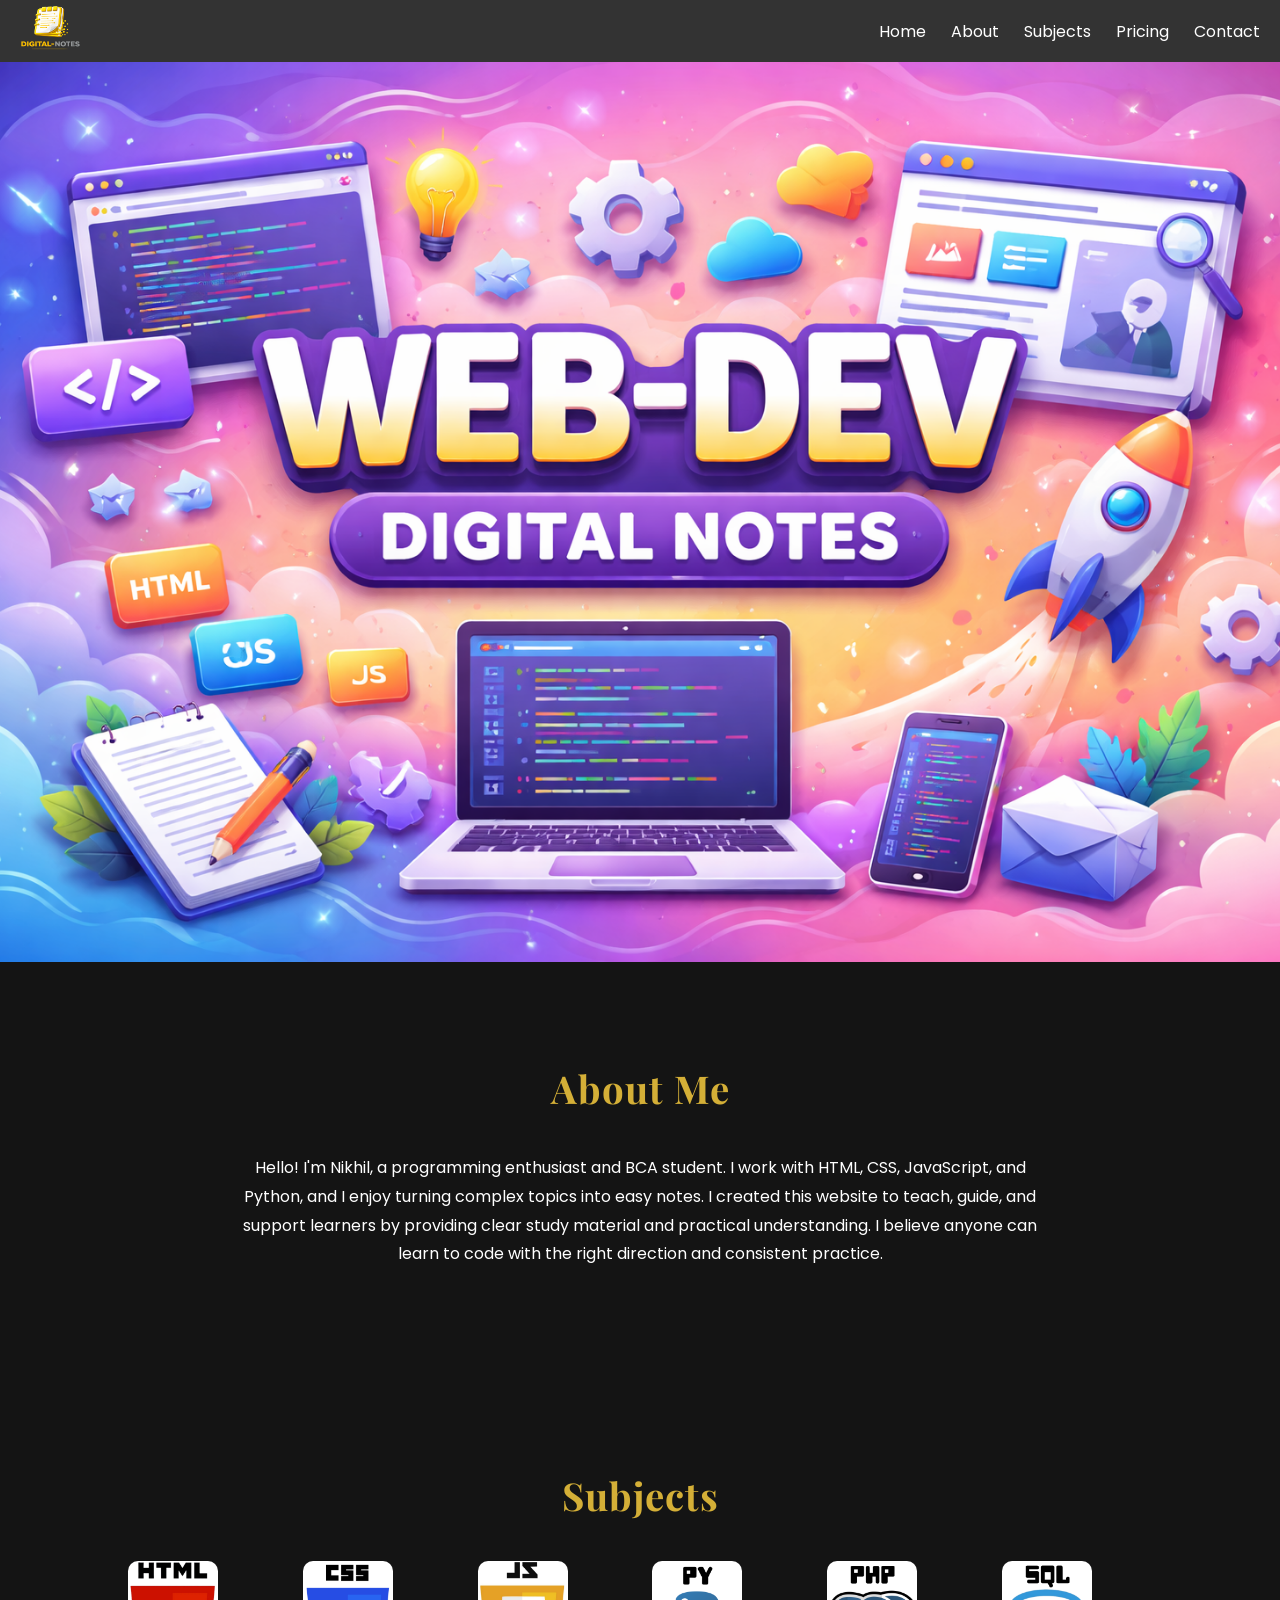
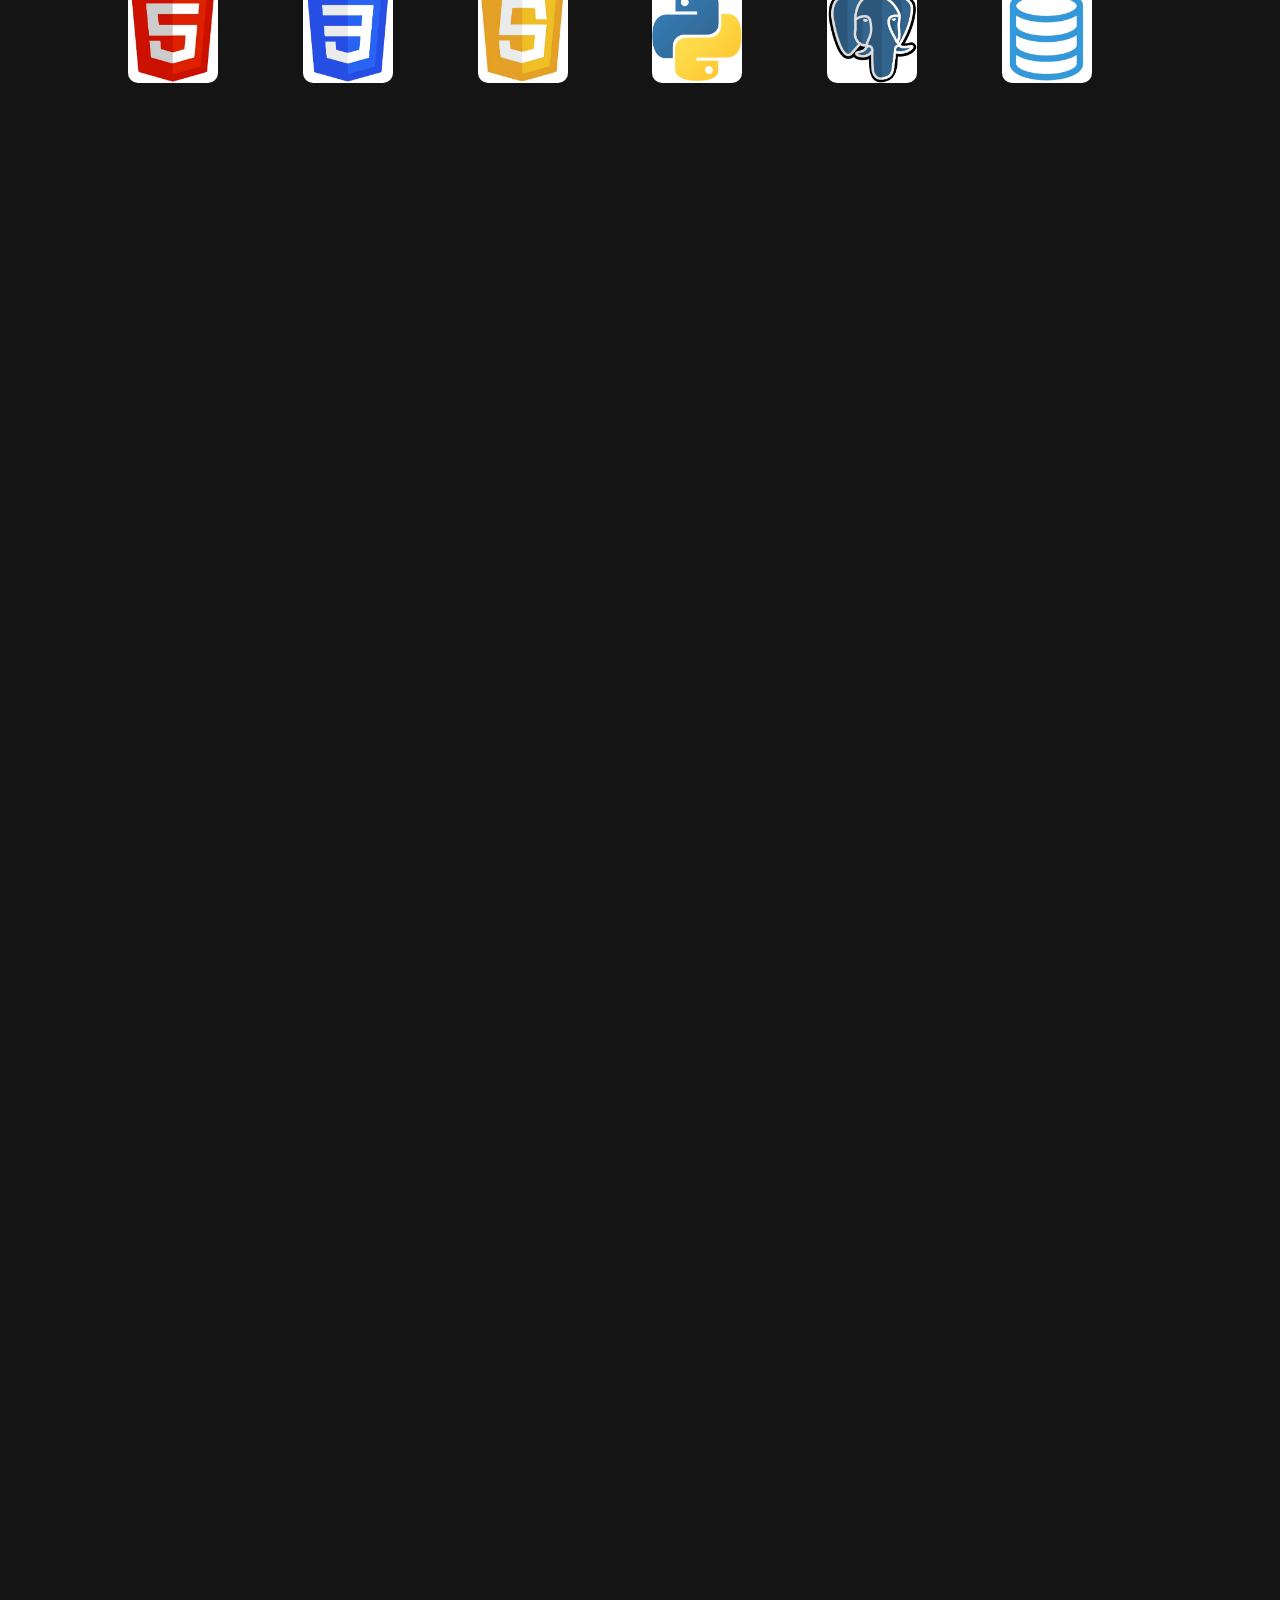
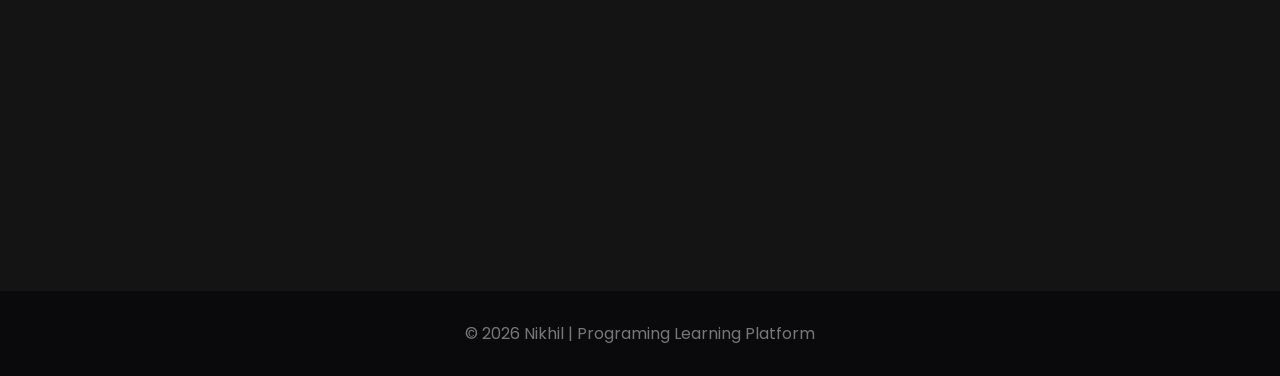
<file: index.html>
<!DOCTYPE html>
<html lang="en">

<head>
    <meta charset="UTF-8" />
    <meta name="viewport" content="width=device-width, initial-scale=1.0" />
    <title>Digital-Notes</title>
    <link
        href="https://fonts.googleapis.com/css2?family=Playfair+Display:wght@500;700&family=Poppins:wght@300;400;500&display=swap"
        rel="stylesheet">
    <link rel="icon" type="image/png" href="./favicon.ico">
    <link rel="stylesheet" href="style.css">
    <link rel="stylesheet" href="responsive.css">

</head>

<body id="home">

    <nav class="navbar">

        <div class="logo">
            <a href="index.html">
                <img src="./notes-logo.png" alt="digital-notes-logo">
            </a>
        </div>

        <div class="menu-toggle" id="menu-toggle">
            ☰
        </div>

        <ul class="nav-list" id="nav-list">
            <li><a href="#home">Home</a></li>
            <li><a href="#about">About</a></li>
            <li><a href="#subject">Subjects</a></li>
            <li><a href="#pricing">Pricing</a></li>
            <li><a href="#contact">Contact</a></li>
        </ul>

    </nav>

    <section class="hero">

        <img src="./wdb3.png" class="hero-img desktop-img" alt="background">

        <img src="./wdb2.png" class="hero-img mobile-img" alt="background">

    </section>

    <section id="about">
        <h2>About Me</h2>
        <div class="about">
            <p>
                Hello! I'm Nikhil, a programming enthusiast and BCA student. I work with HTML, CSS, JavaScript, and
                Python, and I enjoy turning complex topics into easy notes. I created this website to teach, guide, and
                support learners by providing clear study material and practical understanding. I believe anyone can
                learn to code with the right direction and consistent practice.
            </p>
        </div>
    </section>

    <section id="subject">
        <h2>Subjects</h2>
        <div class="gallery">
            <a href="./html_notes.html" target="_blank"><img src="./html.png"></a>
            <a href="" target="_blank"><img src="./css.png"></a>
            <a href="" target="_blank"><img src="./js.png"></a>
            <a href="" target="_blank"><img src="./py.png"></a>
            <a href="" target="_blank"><img src="./php.png"></a>
            <a href="" target="_blank"><img src="./sql.png"></a>
        </div>
    </section>

    <section id="pricing">
        <h2>Pricing</h2>
        <div class="pricing">
            <div class="card">
                <h3>Full Stack Developer</h3>
                <p>1 Year Course</p>
                <p><b>Only ₹30,000</b></p>
            </div>
            <div class="card">
                <h3>Fruntend Developer</h3>
                <p>6 Months Course</p>
                <p><b>Only ₹5,000</b></p>
            </div>
            <div class="card">
                <h3>Python Developer</h3>
                <p>3 Months Course</p>
                <p><b>Only ₹3,500</b></p>
            </div>
        </div>
    </section>

    <section id="why">
        <h2>Why Learn From Me...</h2>
        <div class="testimonials">
            <p>“Hi, I'm Nikhil, a BCA student and passionate developer skilled in <b style="color: red;">HTML, CSS,
                    JavaScript, and Python</b>. I love simplifying complex programming topics and helping students learn
                with clarity.”</p>
            <p>“Through this platform, I provide <b style="color: red;">structured, beginner-friendly notes and
                    practical guidance</b> so learners can build strong fundamentals and real confidence.”</p>
            <p>“My teaching style focuses on step-by-step explanations, real examples, and implementation rather than
                memorization. Whether you're starting from zero or improving your skills, you’ll find supportive
                learning here.”</p>
            <p>“My mission is to make programming education simple, practical, and reachable for everyone while I
                continue growing into a professional software developer.”</p>
        </div>
    </section>


    <section id="contact">
        <h2>For Inquiry</h2>
        <form action="mailto:youremail@example.com" method="post" enctype="text/plain">
            <input type="text" placeholder="Your Name" required>
            <input type="email" placeholder="Your Email" required>
            <textarea rows="5" placeholder="Tell me about your query..." required></textarea>
            <button type="submit">Send Inquiry</button>
        </form>
        <div class="social">
            <a href="#">Instagram</a>
            <a href="#">Facebook</a>
            <a href="#">Twitter</a>
        </div>
    </section>

    <footer>© 2026 Nikhil | Programing Learning Platform</footer>

    <script src="script.js"></script>

</body>

</html>
</file>
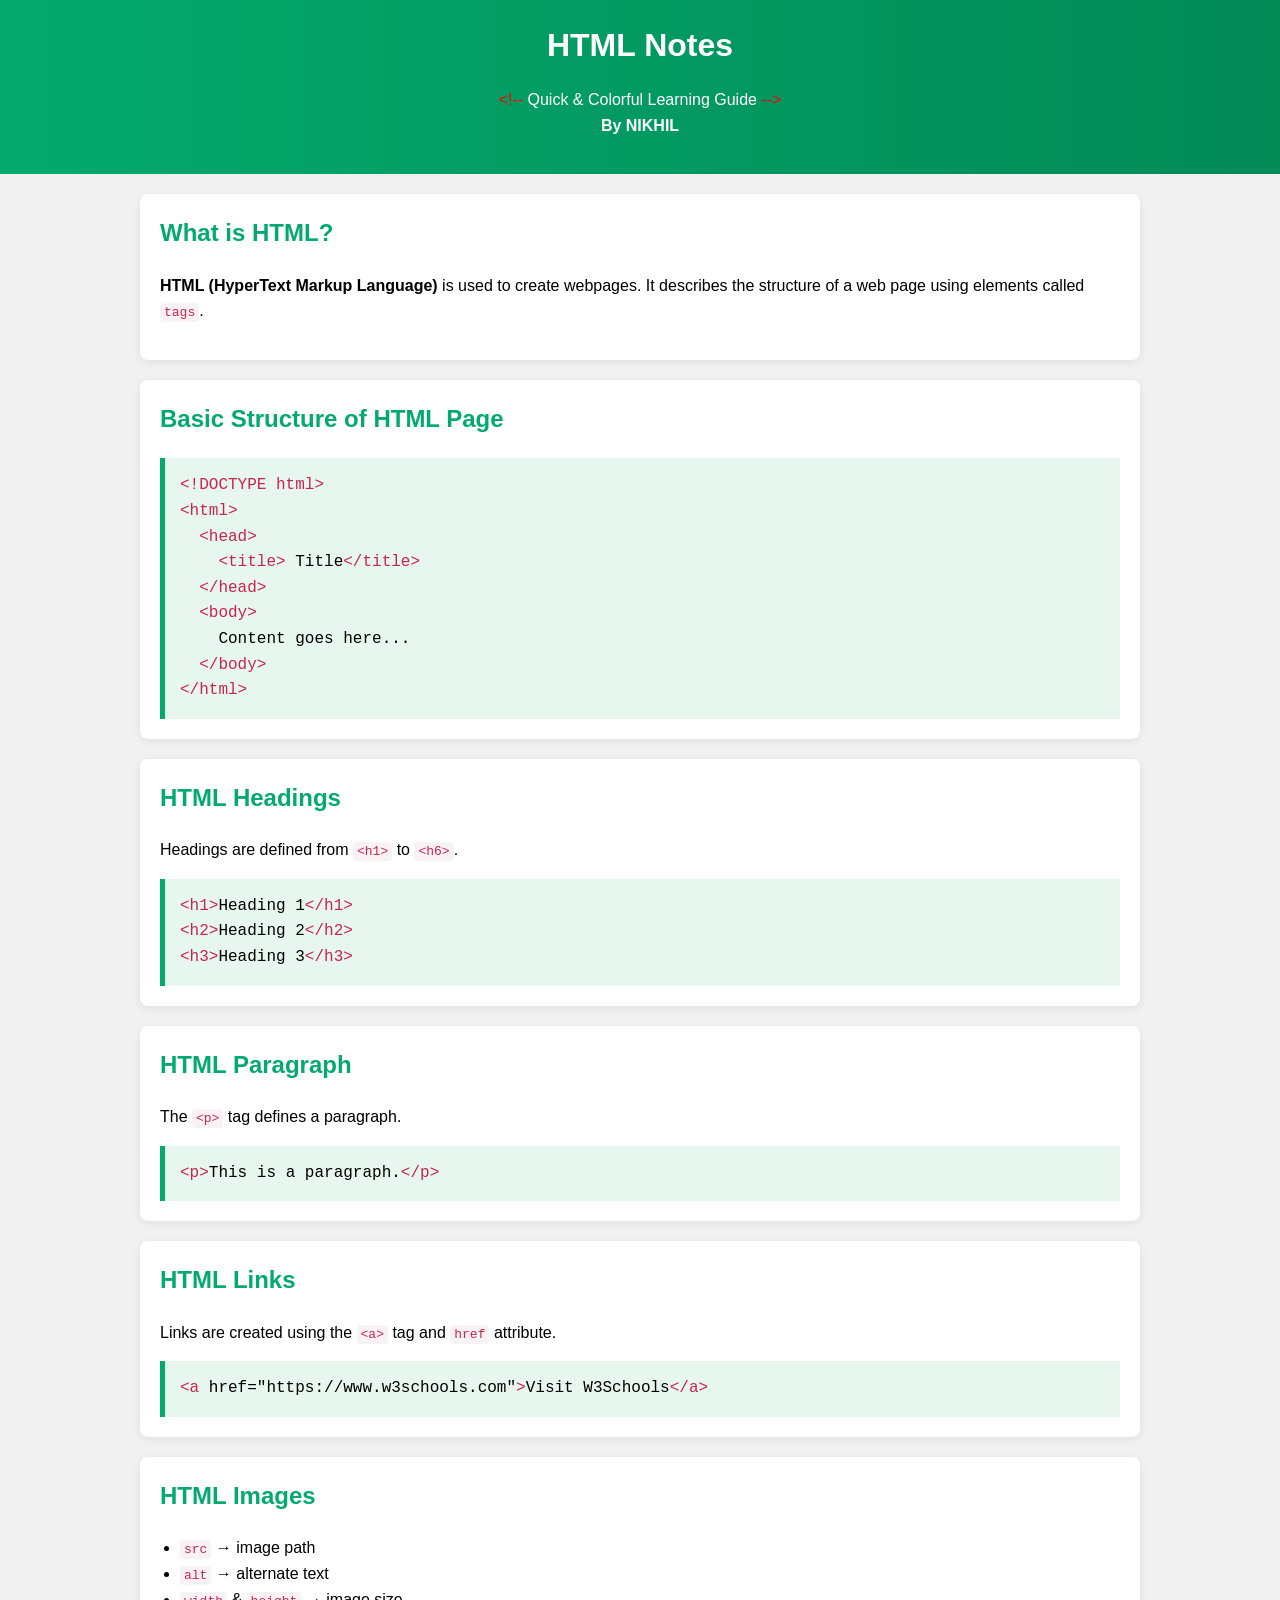
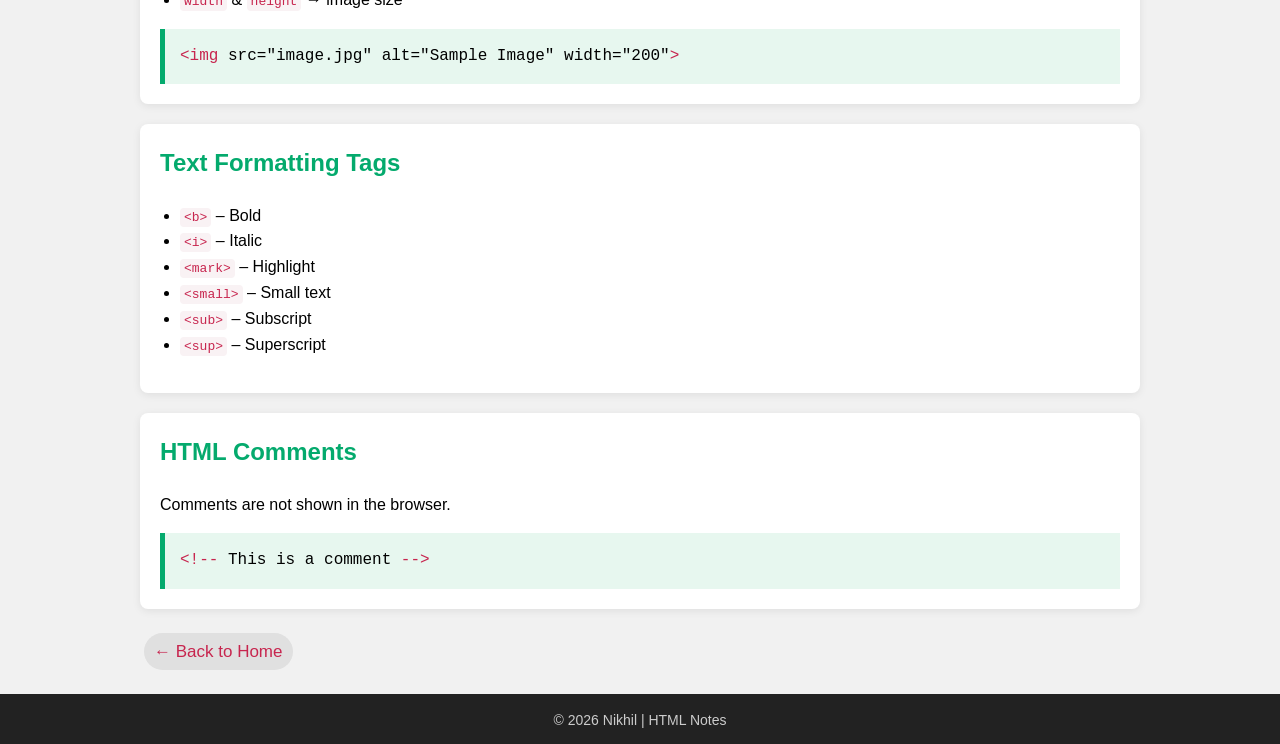
<file: html_notes.html>
<!DOCTYPE html>
<html lang="en">

<head>
    <meta charset="UTF-8">
    <meta name="viewport" content="width=device-width, initial-scale=1.0">
    <link rel="stylesheet" href="html_notes.css">
    <title>HTML Notes</title>
</head>

<body>

    <header>
        <h1>HTML Notes</h1>
        <p>
            <cd>&lt;!--</cd> Quick & Colorful Learning Guide <cd>--&gt;</cd>
            <br>
            <b>By NIKHIL</b>
        </p>
    </header>

    <div class="container">

        <div class="card">
            <h2>What is HTML?</h2>
            <p><strong>HTML (HyperText Markup Language)</strong> is used to create webpages. It describes the structure
                of a web page using elements called <code>tags</code>.</p>
        </div>

        <div class="card">
            <h2>Basic Structure of HTML Page</h2>
            <div class="example-box">
                <cod>&lt;!DOCTYPE html&gt;</cod><br>
                <cod>&lt;html&gt;</cod><br>
                &nbsp;&nbsp;<cod>&lt;head&gt;</cod><br>
                &nbsp;&nbsp;&nbsp;&nbsp;<cod>&lt;title&gt;</cod> Title<cod>&lt;/title&gt;</cod><br>
                &nbsp;&nbsp;<cod>&lt;/head&gt;</cod><br>
                &nbsp;&nbsp;<cod>&lt;body&gt;</cod><br>
                &nbsp;&nbsp;&nbsp;&nbsp;Content goes here...<br>
                &nbsp;&nbsp;<cod>&lt;/body&gt;</cod><br>
                <cod>&lt;/html&gt;</cod>
            </div>
        </div>

        <div class="card">
            <h2>HTML Headings</h2>
            <p>Headings are defined from <code>&lt;h1&gt;</code> to <code>&lt;h6&gt;</code>.</p>
            <div class="example-box">
                <cod>&lt;h1&gt;</cod>Heading 1<cod>&lt;/h1&gt;</cod><br>
                <cod>&lt;h2&gt;</cod>Heading 2<cod>&lt;/h2&gt;</cod><br>
                <cod>&lt;h3&gt;</cod>Heading 3<cod>&lt;/h3&gt;</cod>
            </div>
        </div>

        <div class="card">
            <h2>HTML Paragraph</h2>
            <p>The <code>&lt;p&gt;</code> tag defines a paragraph.</p>
            <div class="example-box">
                <cod>&lt;p&gt;</cod>This is a paragraph.<cod>&lt;/p&gt;</cod>
            </div>
        </div>

        <div class="card">
            <h2>HTML Links</h2>
            <p>Links are created using the <code>&lt;a&gt;</code> tag and <code>href</code> attribute.</p>
            <div class="example-box">
                <cod>&lt;a</cod> href="https://www.w3schools.com"<cod>&gt;</cod>Visit W3Schools<cod>&lt;/a&gt;</cod>
            </div>
        </div>

        <div class="card">
            <h2>HTML Images</h2>
            <ul>
                <li><code>src</code> → image path</li>
                <li><code>alt</code> → alternate text</li>
                <li><code>width</code> & <code>height</code> → image size</li>
            </ul>
            <div class="example-box">
                <cod>&lt;img</cod> src="image.jpg" alt="Sample Image" width="200"<cod>&gt;</cod>
            </div>
        </div>

        <div class="card">
            <h2>Text Formatting Tags</h2>
            <ul>
                <li><code>&lt;b&gt;</code> – Bold</li>
                <li><code>&lt;i&gt;</code> – Italic</li>
                <li><code>&lt;mark&gt;</code> – Highlight</li>
                <li><code>&lt;small&gt;</code> – Small text</li>
                <li><code>&lt;sub&gt;</code> – Subscript</li>
                <li><code>&lt;sup&gt;</code> – Superscript</li>
            </ul>
        </div>

        <div class="card">
            <h2>HTML Comments</h2>
            <p>Comments are not shown in the browser.</p>
            <div class="example-box">
                <cod>&lt;!--</cod> This is a comment <cod>--&gt;</cod>
            </div>
        </div>

        <a href="index.html"><span>← Back to Home</span></a>

    </div>

    <footer>
        © 2026 Nikhil | HTML Notes
    </footer>
</body>

</html>
</file>
<file: style.css>
* {
  margin: 0;
  padding: 0;
  box-sizing: border-box;
}

body {
  font-family: Poppins, sans-serif;
  background: #141414;
  color: #eee;
  scroll-behavior: smooth;
}

h1,
h2 {
  font-family: "Playfair Display", serif;
  letter-spacing: 1px;
}

/* Navbar */
.navbar {
  position: sticky;
  top: 0;
  background-color: #333;
  padding: 5px 20px;
  display: flex;
  justify-content: space-between;
  align-items: center;
  z-index: 1000;
}

/* LOGO */
.logo img {
  height: 45px;
}

.logo img:hover {
  cursor: pointer;
}

/* NAV LIST */
.nav-list {
  display: flex;
  list-style: none;
  gap: 25px;
}

.nav-list li a {
  text-decoration: none;
  color: white;
  font-size: 16px;
}

.nav-list a:hover {
  color: gold;
}

/* HAMBURGER */
.menu-toggle {
  display: none;
  font-size: 28px;
  color: white;
  cursor: pointer;
}

/* HERO SECTION */

.hero {
  position: relative;
  width: 100%;
  min-height: 100vh;
  display: flex;
  align-items: center;
  justify-content: center;
  overflow: hidden;
}

/* BACKGROUND IMAGE */

.hero {
  position: relative;
  max-height: 100vh;
  overflow: hidden;
}

.hero-img {
  position: absolute;
  top: 0;
  left: 0;
  width: 100%;
  height: 100%;
  object-fit: cover;
  object-position: center;
  z-index: -1;
}


.mobile-img {
  display: none;
}

section {
  padding: 100px 10%;
  opacity: 0;
  transform: translateY(40px);
  transition: all 1s ease;
}

section.visible {
  opacity: 1;
  transform: translateY(0);
}

h2 {
  text-align: center;
  margin-bottom: 40px;
  font-size: 2.4rem;
  color: #d4af37;
}

.about {
  max-width: 800px;
  margin: auto;
  text-align: center;
  color: #ffff;
  line-height: 1.8;
}

.category-links {
  text-align: center;
  margin-bottom: 40px;
}

.category-links span {
  background: #e0e0e0;
  padding: 5px 10px;
  margin: 4px;
  display: inline-block;
  border-radius: 20px;
  font-size: 17px;
}

.category-links span:hover {
  transform: scale(1.05);
  box-shadow: 0 15px 35px rgba(0, 0, 0, 0.5);
}

.gallery {
  display: grid;
  grid-template-columns: repeat(auto-fit, minmax(0px, 1fr));
  gap: 25px;
}

.gallery img {
  width: 60%;
  object-fit: cover;
  border-radius: 10px;
  transition:
    transform 0.4s ease,
    box-shadow 0.4s ease;
  cursor: pointer;
}

.gallery img:hover {
  transform: scale(1.05);
  box-shadow: 0 15px 35px rgba(0, 0, 0, 0.5);
}

/* PRICING */
.pricing {
  display: flex;
  flex-wrap: wrap;
  gap: 20px;
  justify-content: center;
}

.card {
  background: #b7b7b7;
  padding: 25px;
  border-radius: 10px;
  width: 260px;
  text-align: center;
  color: #000;
}

.card h3 {
  color: #947100;
  margin-bottom: 10px;
}

/* TESTIMONIALS */
.testimonials {
  max-width: 900px;
  margin: auto;
  text-align: center;
}

.testimonials p {
  margin: 20px 0;
  font-style: italic;
  color: #ffff;
}

/* BLOG */
.blog-preview {
  display: grid;
  grid-template-columns: repeat(auto-fit, minmax(260px, 1fr));
  gap: 20px;
}

.blog-preview div {
  background: #1a1a22;
  padding: 15px;
  border-radius: 10px;
}

form {
  max-width: 600px;
  margin: 30px auto 0;
  display: flex;
  flex-direction: column;
  gap: 15px;
}

input,
textarea {
  padding: 12px;
  border-radius: 6px;
  border: none;
  font-family: Poppins;
}

button {
  padding: 12px;
  border: none;
  border-radius: 6px;
  background: #d4af37;
  color: #000;
  font-weight: 600;
  cursor: pointer;
}

button:hover {
  opacity: 0.85;
}

.social {
  text-align: center;
  margin-top: 25px;
}

.social a {
  margin: 0 12px;
  color: #d4af37;
  text-decoration: none;
}

footer {
  text-align: center;
  padding: 30px;
  margin-top: 60px;
  background: #0a0a0d;
  color: #777;
}

@media (max-width: 768px) {
  header h1 {
    font-size: 2.2rem;
  }
}
</file>
<file: responsive.css>
/* Mobile Responsive CSS */

@media (max-width: 768px) {
  body {
    padding: 0;
    margin: 0;
    overflow-x: hidden;
  }

  /* Navbar */

  .menu-toggle {
    display: block;
  }

  .nav-list {
    position: absolute;
    top: 50px;
    left: 0;
    width: 100%;
    background: #333;

    display: none;
    flex-direction: row;
    justify-content: center;

    gap: 0.7rem;
    padding: 1px;
  }

  .nav-list.active {
    display: flex;
  }

  .nav-list li {
    white-space: nowrap;
  }

  /* Hero Section */
  .desktop-img {
    display: none;
  }

  .mobile-img {
    display: block;
  }

  .hero {
    height: 70vh;
  }

  .hero-img {
    object-fit: cover;
    object-position: center;
  }

  /* About Section */
  .about {
    padding: 20px;
    text-align: center;
  }

  .gallery {
    display: grid;
    grid-template-rows: repeat(auto-fit, minmax(0px, 1fr));
    gap: 25px;
  }

  .gallery img {
    border-radius: 3px;
  }

  /* Skills */
  .skills-container {
    grid-template-columns: 1fr;
    gap: 15px;
  }

  /* Projects */
  .projects-container {
    display: flex;
    flex-direction: column;
    gap: 20px;
  }

  .project-card {
    width: 100%;
  }

  /* Contact */
  .contact {
    padding: 20px;
  }

  input,
  textarea {
    width: 100%;
  }

  /* Footer */
  footer {
    text-align: center;
    font-size: 14px;
    padding: 15px;
  }
}
</file>
<file: html_notes.css>
body {
  font-family: Arial, Helvetica, sans-serif;
  margin: 0;
  background: #f1f1f1;
  line-height: 1.6;
}

header {
  background: linear-gradient(90deg, #04aa6d, #028a57);
  color: white;
  padding: 20px;
  text-align: center;
}

header h1 {
  margin: 0;
}

.container {
  width: 90%;
  max-width: 1000px;
  margin: 20px auto;
}

.card {
  background: white;
  padding: 20px;
  margin-bottom: 20px;
  border-radius: 8px;
  box-shadow: 0 2px 8px rgba(0, 0, 0, 0.08);
}

.card h2 {
  color: #04aa6d;
  margin-top: 0;
}

.example-box {
  background: #e7f7ef;
  border-left: 5px solid #04aa6d;
  padding: 15px;
  margin-top: 10px;
  font-family: Consolas, monospace;
  overflow-x: auto;
}

code {
  color: #c7254e;
  background: #f9f2f4;
  padding: 2px 4px;
  border-radius: 4px;
}

cod {
  color: #c7254e;
  border-radius: 4px;
}

cd {
  color: #ff0000;
  border-radius: 4px;
}

ul {
  padding-left: 20px;
}

span {
  background: #e0e0e0;
  padding: 5px 10px;
  margin: 4px;
  display: inline-block;
  border-radius: 20px;
  font-size: 17px;
  color: #c7254e;
}

footer {
  text-align: center;
  padding: 15px;
  background: #222;
  color: #ccc;
  font-size: 14px;
}
</file>
